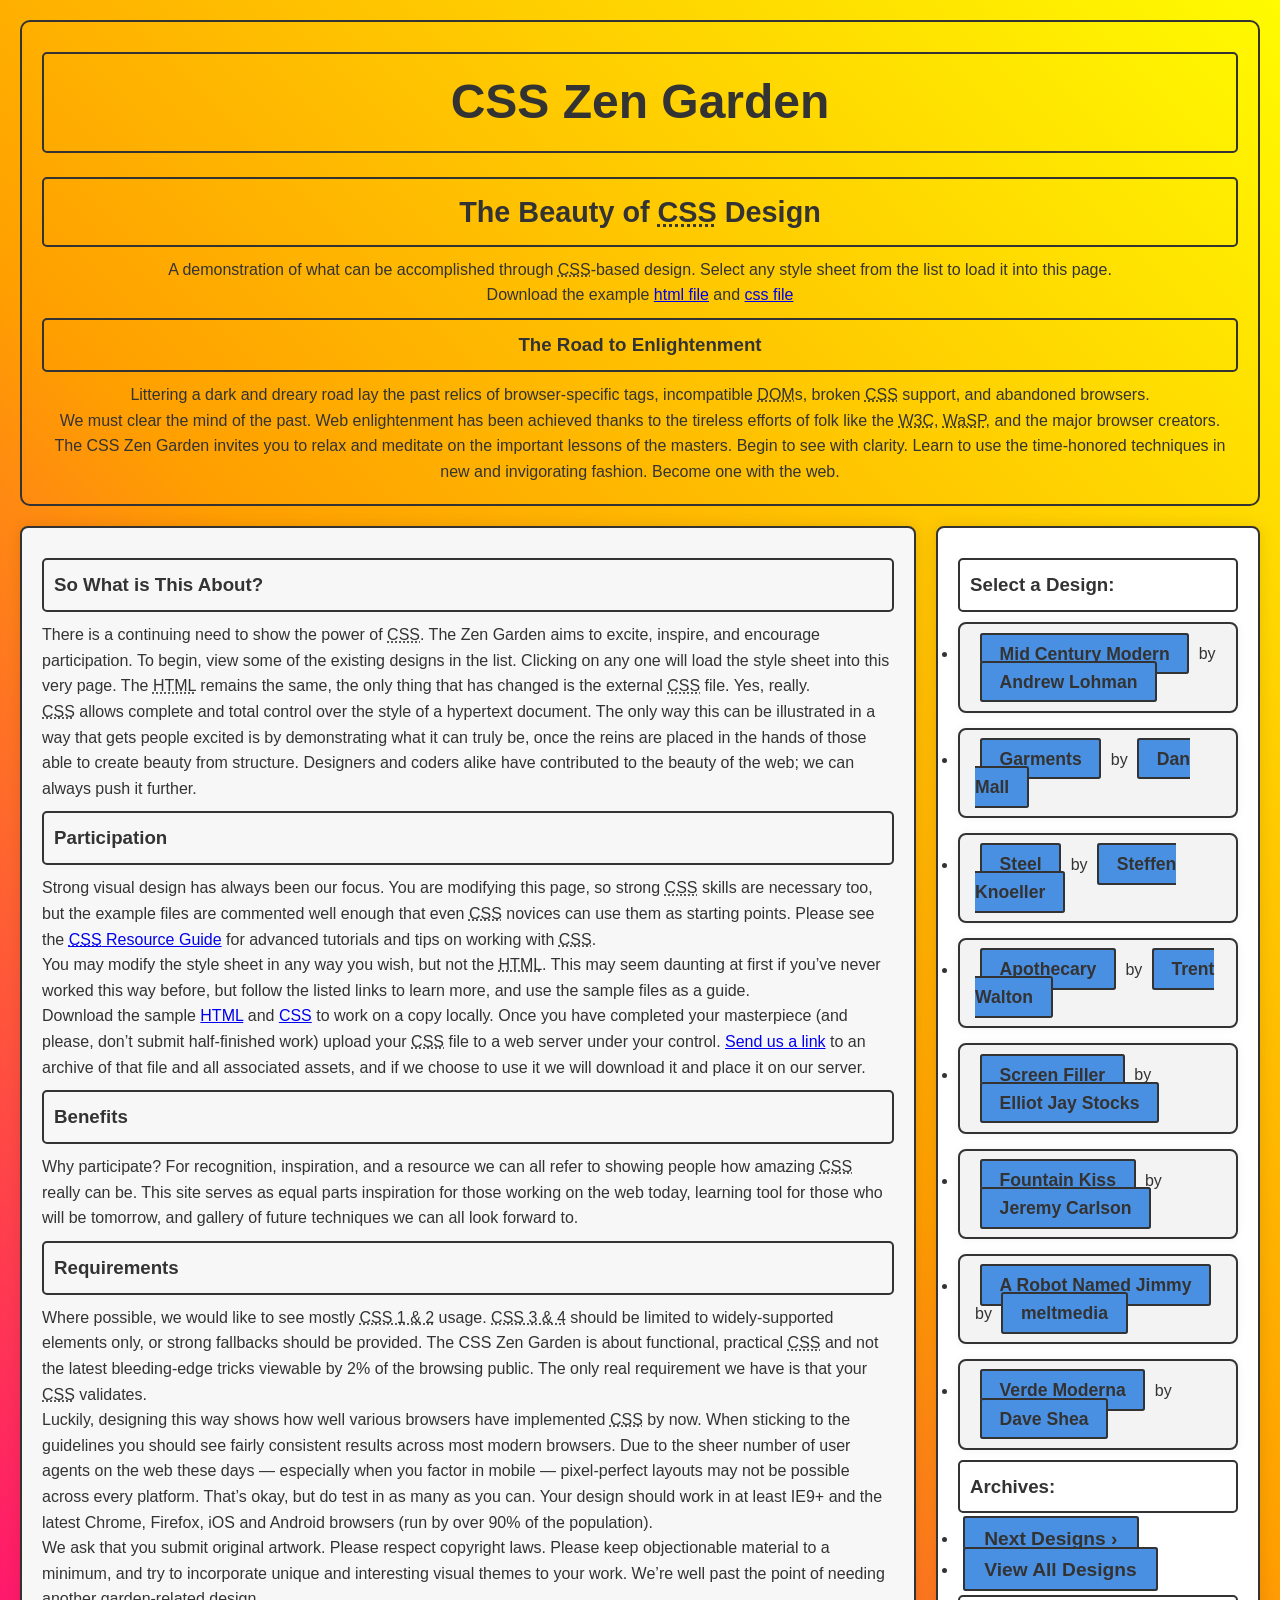
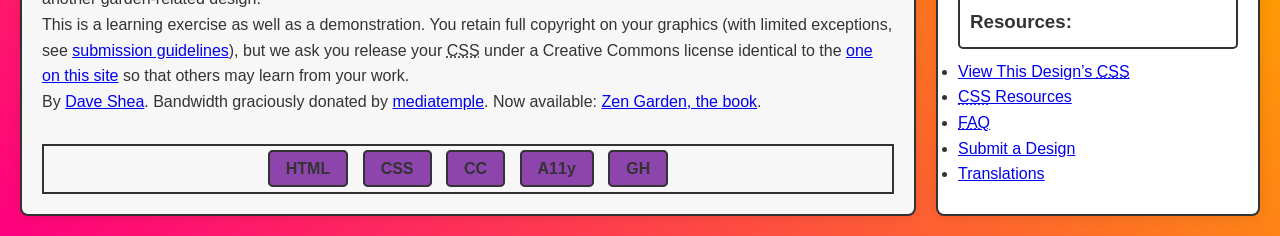
<file: index.html>
<!DOCTYPE html>
<html lang="en">
<head>
	<meta charset="utf-8">
	<title>CSS Zen Garden: The Beauty of CSS Design</title>
	<link rel="stylesheet" media="screen" href="style.css">
	<meta name="viewport" content="width=device-width, initial-scale=1.0">
</head>

<body id="css-zen-garden">
<div class="page-wrapper">

	<section class="intro" id="zen-intro">
		<header role="banner">
			<h1>CSS Zen Garden</h1>
			<h2>The Beauty of <abbr title="Cascading Style Sheets">CSS</abbr> Design</h2>
		</header>

		<div class="summary" id="zen-summary" role="article">
			<p>A demonstration of what can be accomplished through <abbr title="Cascading Style Sheets">CSS</abbr>-based design. Select any style sheet from the list to load it into this page.</p>
			<p>Download the example <a href="http://www.csszengarden.com/examples/index" title="This page's source HTML code, not to be modified.">html file</a> and <a href="http://www.csszengarden.com/examples/style.css" title="This page's sample CSS, the file you may modify.">css file</a></p>
		</div>

		<div class="preamble" id="zen-preamble" role="article">
			<h3>The Road to Enlightenment</h3>
			<p>Littering a dark and dreary road lay the past relics of browser-specific tags, incompatible <abbr title="Document Object Model">DOM</abbr>s, broken <abbr title="Cascading Style Sheets">CSS</abbr> support, and abandoned browsers.</p>
			<p>We must clear the mind of the past. Web enlightenment has been achieved thanks to the tireless efforts of folk like the <abbr title="World Wide Web Consortium">W3C</abbr>, <abbr title="Web Standards Project">WaSP</abbr>, and the major browser creators.</p>
			<p>The CSS Zen Garden invites you to relax and meditate on the important lessons of the masters. Begin to see with clarity. Learn to use the time-honored techniques in new and invigorating fashion. Become one with the web.</p>
		</div>
	</section>

	<div class="main supporting" id="zen-supporting" role="main">
		<div class="explanation" id="zen-explanation" role="article">
			<h3>So What is This About?</h3>
			<p>There is a continuing need to show the power of <abbr title="Cascading Style Sheets">CSS</abbr>. The Zen Garden aims to excite, inspire, and encourage participation. To begin, view some of the existing designs in the list. Clicking on any one will load the style sheet into this very page. The <abbr title="HyperText Markup Language">HTML</abbr> remains the same, the only thing that has changed is the external <abbr title="Cascading Style Sheets">CSS</abbr> file. Yes, really.</p>
			<p><abbr title="Cascading Style Sheets">CSS</abbr> allows complete and total control over the style of a hypertext document. The only way this can be illustrated in a way that gets people excited is by demonstrating what it can truly be, once the reins are placed in the hands of those able to create beauty from structure. Designers and coders alike have contributed to the beauty of the web; we can always push it further.</p>
		</div>

		<div class="participation" id="zen-participation" role="article">
			<h3>Participation</h3>
			<p>Strong visual design has always been our focus. You are modifying this page, so strong <abbr title="Cascading Style Sheets">CSS</abbr> skills are necessary too, but the example files are commented well enough that even <abbr title="Cascading Style Sheets">CSS</abbr> novices can use them as starting points. Please see the <a href="http://www.mezzoblue.com/zengarden/resources/" title="A listing of CSS-related resources"><abbr title="Cascading Style Sheets">CSS</abbr> Resource Guide</a> for advanced tutorials and tips on working with <abbr title="Cascading Style Sheets">CSS</abbr>.</p>
			<p>You may modify the style sheet in any way you wish, but not the <abbr title="HyperText Markup Language">HTML</abbr>. This may seem daunting at first if you&#8217;ve never worked this way before, but follow the listed links to learn more, and use the sample files as a guide.</p>
			<p>Download the sample <a href="http://www.csszengarden.com/examples/index" title="This page's source HTML code, not to be modified.">HTML</a> and <a href="http://www.csszengarden.com/examples/style.css" title="This page's sample CSS, the file you may modify.">CSS</a> to work on a copy locally. Once you have completed your masterpiece (and please, don&#8217;t submit half-finished work) upload your <abbr title="Cascading Style Sheets">CSS</abbr> file to a web server under your control. <a href="http://www.mezzoblue.com/zengarden/submit/" title="Use the contact form to send us your CSS file">Send us a link</a> to an archive of that file and all associated assets, and if we choose to use it we will download it and place it on our server.</p>
		</div>

		<div class="benefits" id="zen-benefits" role="article">
			<h3>Benefits</h3>
			<p>Why participate? For recognition, inspiration, and a resource we can all refer to showing people how amazing <abbr title="Cascading Style Sheets">CSS</abbr> really can be. This site serves as equal parts inspiration for those working on the web today, learning tool for those who will be tomorrow, and gallery of future techniques we can all look forward to.</p>
		</div>

		<div class="requirements" id="zen-requirements" role="article">
			<h3>Requirements</h3>
			<p>Where possible, we would like to see mostly <abbr title="Cascading Style Sheets, levels 1 and 2">CSS 1 &amp; 2</abbr> usage. <abbr title="Cascading Style Sheets, levels 3 and 4">CSS 3 &amp; 4</abbr> should be limited to widely-supported elements only, or strong fallbacks should be provided. The CSS Zen Garden is about functional, practical <abbr title="Cascading Style Sheets">CSS</abbr> and not the latest bleeding-edge tricks viewable by 2% of the browsing public. The only real requirement we have is that your <abbr title="Cascading Style Sheets">CSS</abbr> validates.</p>
			<p>Luckily, designing this way shows how well various browsers have implemented <abbr title="Cascading Style Sheets">CSS</abbr> by now. When sticking to the guidelines you should see fairly consistent results across most modern browsers. Due to the sheer number of user agents on the web these days &#8212; especially when you factor in mobile &#8212; pixel-perfect layouts may not be possible across every platform. That&#8217;s okay, but do test in as many as you can. Your design should work in at least IE9+ and the latest Chrome, Firefox, iOS and Android browsers (run by over 90% of the population).</p>
			<p>We ask that you submit original artwork. Please respect copyright laws. Please keep objectionable material to a minimum, and try to incorporate unique and interesting visual themes to your work. We&#8217;re well past the point of needing another garden-related design.</p>
			<p>This is a learning exercise as well as a demonstration. You retain full copyright on your graphics (with limited exceptions, see <a href="http://www.mezzoblue.com/zengarden/submit/guidelines/">submission guidelines</a>), but we ask you release your <abbr title="Cascading Style Sheets">CSS</abbr> under a Creative Commons license identical to the <a href="http://creativecommons.org/licenses/by-nc-sa/3.0/" title="View the Zen Garden's license information.">one on this site</a> so that others may learn from your work.</p>
			<p role="contentinfo">By <a href="http://www.mezzoblue.com/">Dave Shea</a>. Bandwidth graciously donated by <a href="http://www.mediatemple.net/">mediatemple</a>. Now available: <a href="http://www.amazon.com/exec/obidos/ASIN/0321303474/mezzoblue-20/">Zen Garden, the book</a>.</p>
		</div>

		<footer>
			<a href="http://validator.w3.org/check/referer" title="Check the validity of this site&#8217;s HTML" class="zen-validate-html">HTML</a>
			<a href="http://jigsaw.w3.org/css-validator/check/referer" title="Check the validity of this site&#8217;s CSS" class="zen-validate-css">CSS</a>
			<a href="http://creativecommons.org/licenses/by-nc-sa/3.0/" title="View the Creative Commons license of this site: Attribution-NonCommercial-ShareAlike." class="zen-license">CC</a>
			<a href="http://mezzoblue.com/zengarden/faq/#aaa" title="Read about the accessibility of this site" class="zen-accessibility">A11y</a>
			<a href="https://github.com/mezzoblue/csszengarden.com" title="Fork this site on Github" class="zen-github">GH</a>
		</footer>

	</div>


	<aside class="sidebar" role="complementary">
		<div class="wrapper">

			<div class="design-selection" id="design-selection">
				<h3 class="select">Select a Design:</h3>
				<nav role="navigation">
					<ul>
					<li>
						<a href="http://www.csszengarden.com/221/" class="design-name">Mid Century Modern</a> by						<a href="http://andrewlohman.com/" class="designer-name">Andrew Lohman</a>
					</li>					<li>
						<a href="http://www.csszengarden.com/220/" class="design-name">Garments</a> by						<a href="http://danielmall.com/" class="designer-name">Dan Mall</a>
					</li>					<li>
						<a href="http://www.csszengarden.com/219/" class="design-name">Steel</a> by						<a href="http://steffen-knoeller.de" class="designer-name">Steffen Knoeller</a>
					</li>					<li>
						<a href="http://www.csszengarden.com/218/" class="design-name">Apothecary</a> by						<a href="http://trentwalton.com" class="designer-name">Trent Walton</a>
					</li>					<li>
						<a href="http://www.csszengarden.com/217/" class="design-name">Screen Filler</a> by						<a href="http://elliotjaystocks.com/" class="designer-name">Elliot Jay Stocks</a>
					</li>					<li>
						<a href="http://www.csszengarden.com/216/" class="design-name">Fountain Kiss</a> by						<a href="http://jeremycarlson.com" class="designer-name">Jeremy Carlson</a>
					</li>					<li>
						<a href="http://www.csszengarden.com/215/" class="design-name">A Robot Named Jimmy</a> by						<a href="http://meltmedia.com/" class="designer-name">meltmedia</a>
					</li>					<li>
						<a href="http://www.csszengarden.com/214/" class="design-name">Verde Moderna</a> by						<a href="http://www.mezzoblue.com/" class="designer-name">Dave Shea</a>
					</li>					</ul>
				</nav>
			</div>

			<div class="design-archives" id="design-archives">
				<h3 class="archives">Archives:</h3>
				<nav role="navigation">
					<ul>
						<li class="next">
							<a href="http://www.csszengarden.com/214/page1">
								Next Designs <span class="indicator">&rsaquo;</span>
							</a>
						</li>
						<li class="viewall">
							<a href="http://www.mezzoblue.com/zengarden/alldesigns/" title="View every submission to the Zen Garden.">
								View All Designs							</a>
						</li>
					</ul>
				</nav>
			</div>

			<div class="zen-resources" id="zen-resources">
				<h3 class="resources">Resources:</h3>
				<ul>
					<li class="view-css">
						<a href="style.css" title="View the source CSS file of the currently-viewed design.">
							View This Design&#8217;s <abbr title="Cascading Style Sheets">CSS</abbr>						</a>
					</li>
					<li class="css-resources">
						<a href="http://www.mezzoblue.com/zengarden/resources/" title="Links to great sites with information on using CSS.">
							<abbr title="Cascading Style Sheets">CSS</abbr> Resources						</a>
					</li>
					<li class="zen-faq">
						<a href="http://www.mezzoblue.com/zengarden/faq/" title="A list of Frequently Asked Questions about the Zen Garden.">
							<abbr title="Frequently Asked Questions">FAQ</abbr>						</a>
					</li>
					<li class="zen-submit">
						<a href="http://www.mezzoblue.com/zengarden/submit/" title="Send in your own CSS file.">
							Submit a Design						</a>
					</li>
					<li class="zen-translations">
						<a href="http://www.mezzoblue.com/zengarden/translations/" title="View translated versions of this page.">
							Translations						</a>
					</li>
				</ul>
			</div>
		</div>
	</aside>
</div>
</body>
</html>
</file>
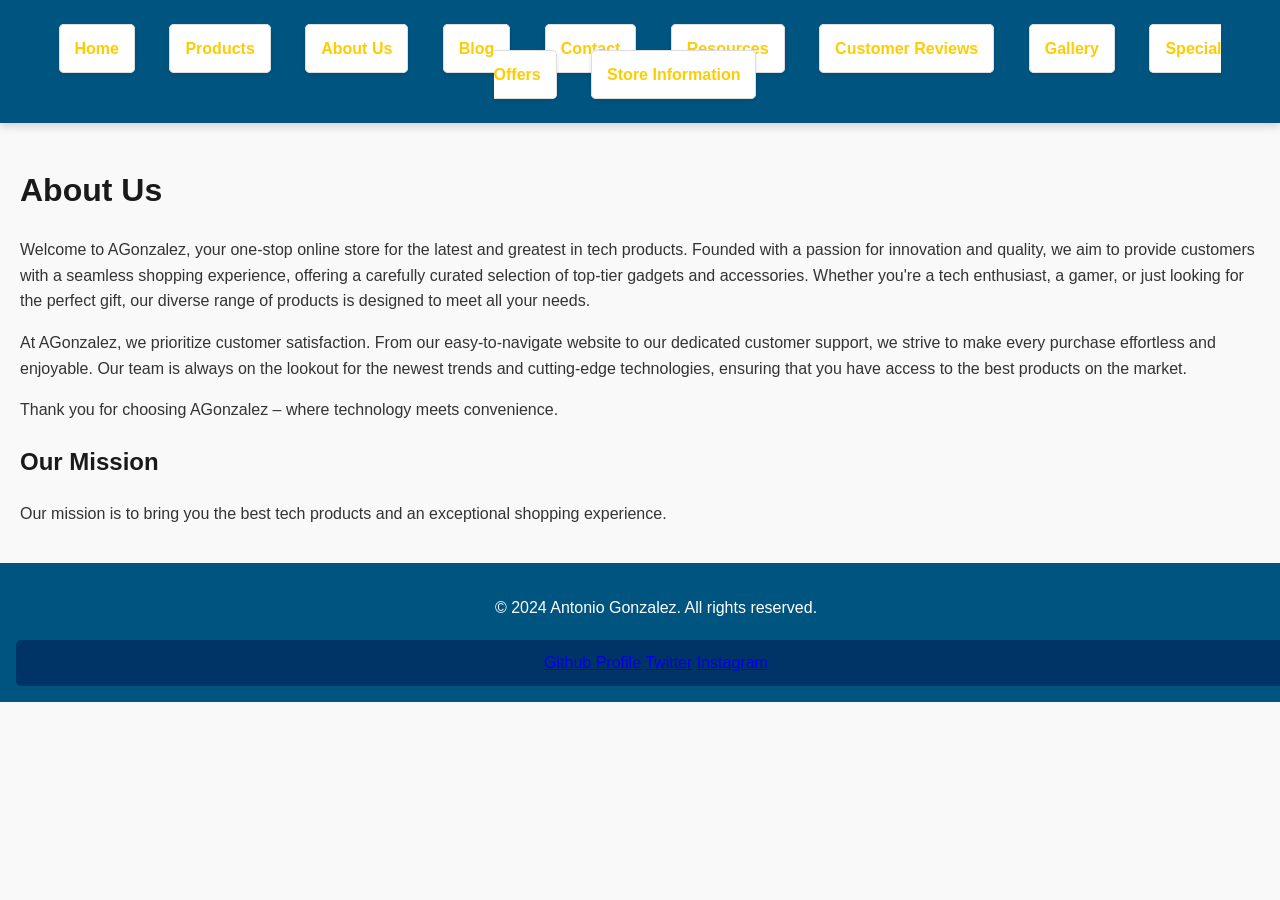
<file: about.html>
<!DOCTYPE html>
<html lang="en">
<head>
    <meta charset="UTF-8">
    <meta name="viewport" content="width=device-width, initial-scale=1.0">
    <link rel="shortcut icon" href="images/favicon.ico">
    <link rel="stylesheet" href="styles/main.css">
    <title>About Us - AGonzalez</title>
</head>
<body>
    <header id="main-header">
        <nav>
            <ul>
                <li><a href="index.html">Home</a></li>
                <li><a href="products.html">Products</a></li>
                <li><a href="about.html">About Us</a></li>
                <li><a href="blog.html">Blog</a></li>
                <li><a href="contact.html">Contact</a></li>
                <li><a href="resources.html">Resources</a></li>
                <li><a href="customer-reviews.html">Customer Reviews</a></li>
                <li><a href="gallery.html">Gallery</a></li>
                <li><a href="special-offers.html">Special Offers</a></li>
                <li><a href="info.html">Store Information</a></li>
            </ul>
        </nav>
    </header>

    <main>
        <h1>About Us</h1>
        <p>
            Welcome to AGonzalez, your one-stop online store for the latest and greatest in tech products. 
            Founded with a passion for innovation and quality, we aim to provide customers with a seamless shopping experience, 
            offering a carefully curated selection of top-tier gadgets and accessories. Whether you're a tech enthusiast, a gamer, 
            or just looking for the perfect gift, our diverse range of products is designed to meet all your needs.
        </p>
        <p>
            At AGonzalez, we prioritize customer satisfaction. From our easy-to-navigate website to our dedicated customer support, 
            we strive to make every purchase effortless and enjoyable. Our team is always on the lookout for the newest trends and 
            cutting-edge technologies, ensuring that you have access to the best products on the market.
        </p>
        <p>
            Thank you for choosing AGonzalez – where technology meets convenience.
        </p>
        <h2>Our Mission</h2>
        <p>Our mission is to bring you the best tech products and an exceptional shopping experience.</p>
    </main>

    <footer>
        <p>&copy; 2024 Antonio Gonzalez. All rights reserved.</p>
        <div id="footer-links">
            <a href="https://github.com/gonzalez-7" target="_blank">Github Profile</a>
            <a href="https://twitter.com" target="_blank">Twitter</a>
            <a href="https://instagram.com" target="_blank">Instagram</a>
        </div>    
    </footer>
</body>
</html>
</file>
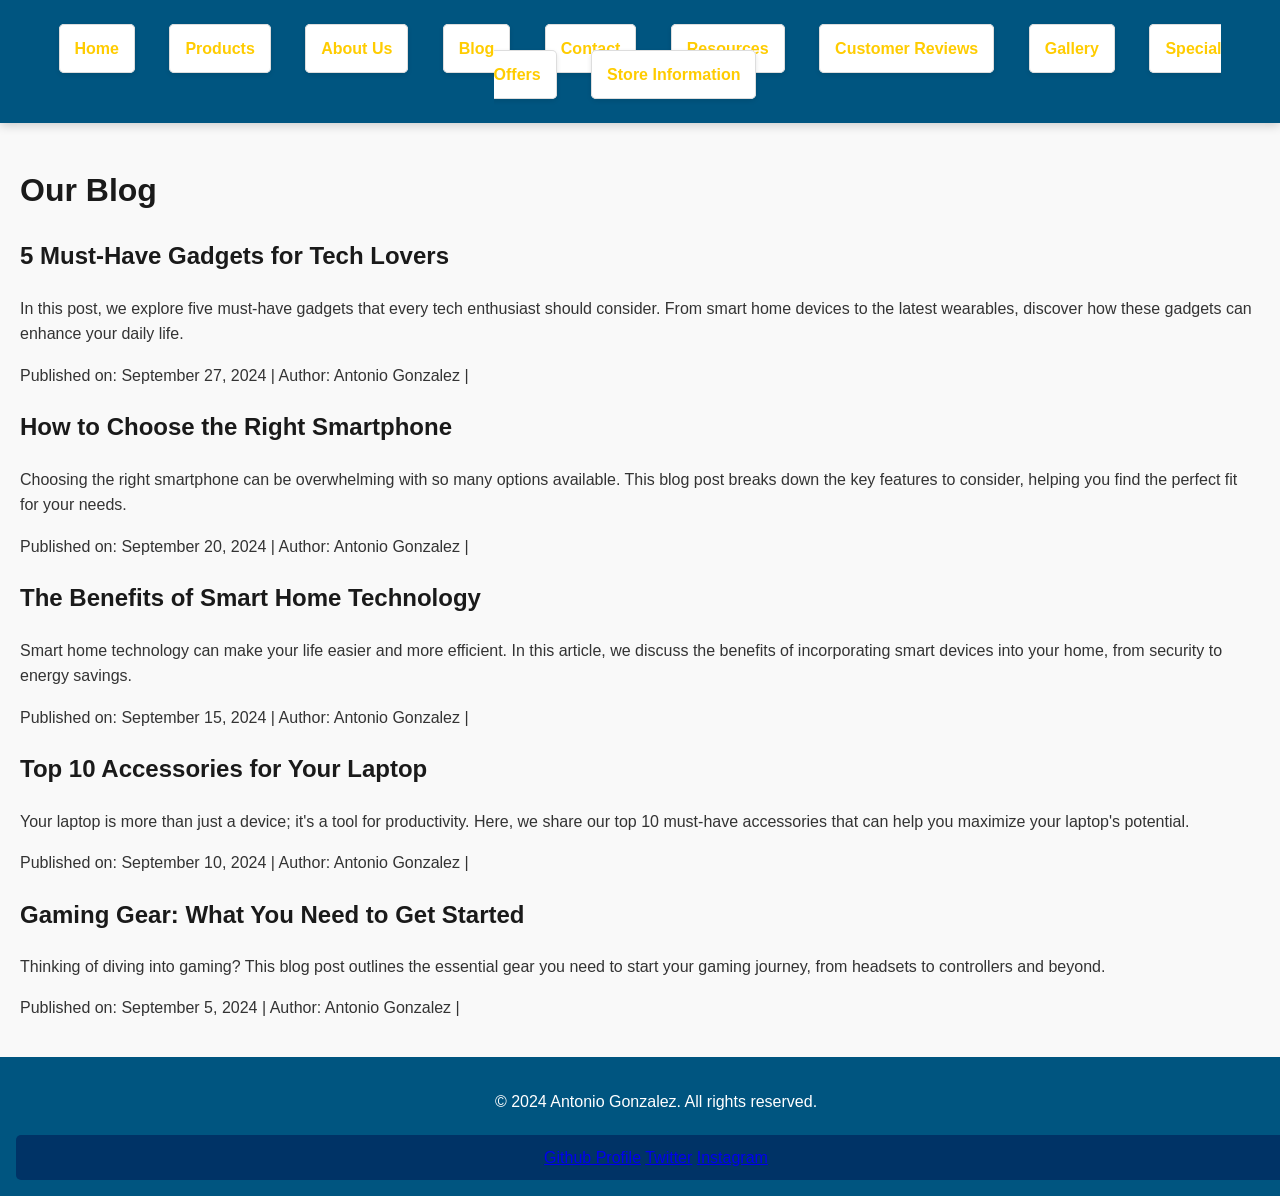
<file: blog.html>
<!DOCTYPE html>
<html lang="en">
<head>
    <meta charset="UTF-8">
    <meta name="viewport" content="width=device-width, initial-scale=1.0">
    <link rel="shortcut icon" href="images/favicon.ico">
    <link rel="stylesheet" href="styles/main.css">
    <title>Blog - AGonzalez</title>
</head>
<body>
    <header id="main-header">
        <nav>
            <ul>
                <li><a href="index.html">Home</a></li>
                <li><a href="products.html">Products</a></li>
                <li><a href="about.html">About Us</a></li>
                <li><a href="blog.html">Blog</a></li>
                <li><a href="contact.html">Contact</a></li>
                <li><a href="resources.html">Resources</a></li>
                <li><a href="customer-reviews.html">Customer Reviews</a></li>
                <li><a href="gallery.html">Gallery</a></li>
                <li><a href="special-offers.html">Special Offers</a></li>
                <li><a href="info.html">Store Information</a></li>
            </ul>
        </nav>
    </header>

    <main>
        <h1>Our Blog</h1>
        
        <article>
            <h2>5 Must-Have Gadgets for Tech Lovers</h2>
            <p>In this post, we explore five must-have gadgets that every tech enthusiast should consider. From smart home devices to the latest wearables, discover how these gadgets can enhance your daily life.</p>
            <p>Published on: September 27, 2024 | Author: Antonio Gonzalez | </p>
        </article>
        
        <article>
            <h2>How to Choose the Right Smartphone</h2>
            <p>Choosing the right smartphone can be overwhelming with so many options available. This blog post breaks down the key features to consider, helping you find the perfect fit for your needs.</p>
            <p>Published on: September 20, 2024 | Author: Antonio Gonzalez | </p>
        </article>

        <article>
            <h2>The Benefits of Smart Home Technology</h2>
            <p>Smart home technology can make your life easier and more efficient. In this article, we discuss the benefits of incorporating smart devices into your home, from security to energy savings.</p>
            <p>Published on: September 15, 2024 | Author: Antonio Gonzalez | </p>
        </article>
        
        <article>
            <h2>Top 10 Accessories for Your Laptop</h2>
            <p>Your laptop is more than just a device; it's a tool for productivity. Here, we share our top 10 must-have accessories that can help you maximize your laptop's potential.</p>
            <p>Published on: September 10, 2024 | Author: Antonio Gonzalez | </p>
        </article>
        
        <article>
            <h2>Gaming Gear: What You Need to Get Started</h2>
            <p>Thinking of diving into gaming? This blog post outlines the essential gear you need to start your gaming journey, from headsets to controllers and beyond.</p>
            <p>Published on: September 5, 2024 | Author: Antonio Gonzalez | </p>
        </article>
        
    </main>

    <footer>
        <p>&copy; 2024 Antonio Gonzalez. All rights reserved.</p>
        <div id="footer-links">
            <a href="https://github.com/gonzalez-7" target="_blank">Github Profile</a>
            <a href="https://twitter.com" target="_blank">Twitter</a>
            <a href="https://instagram.com" target="_blank">Instagram</a>
        </div>
    </footer>
</body>
</html>
</file>
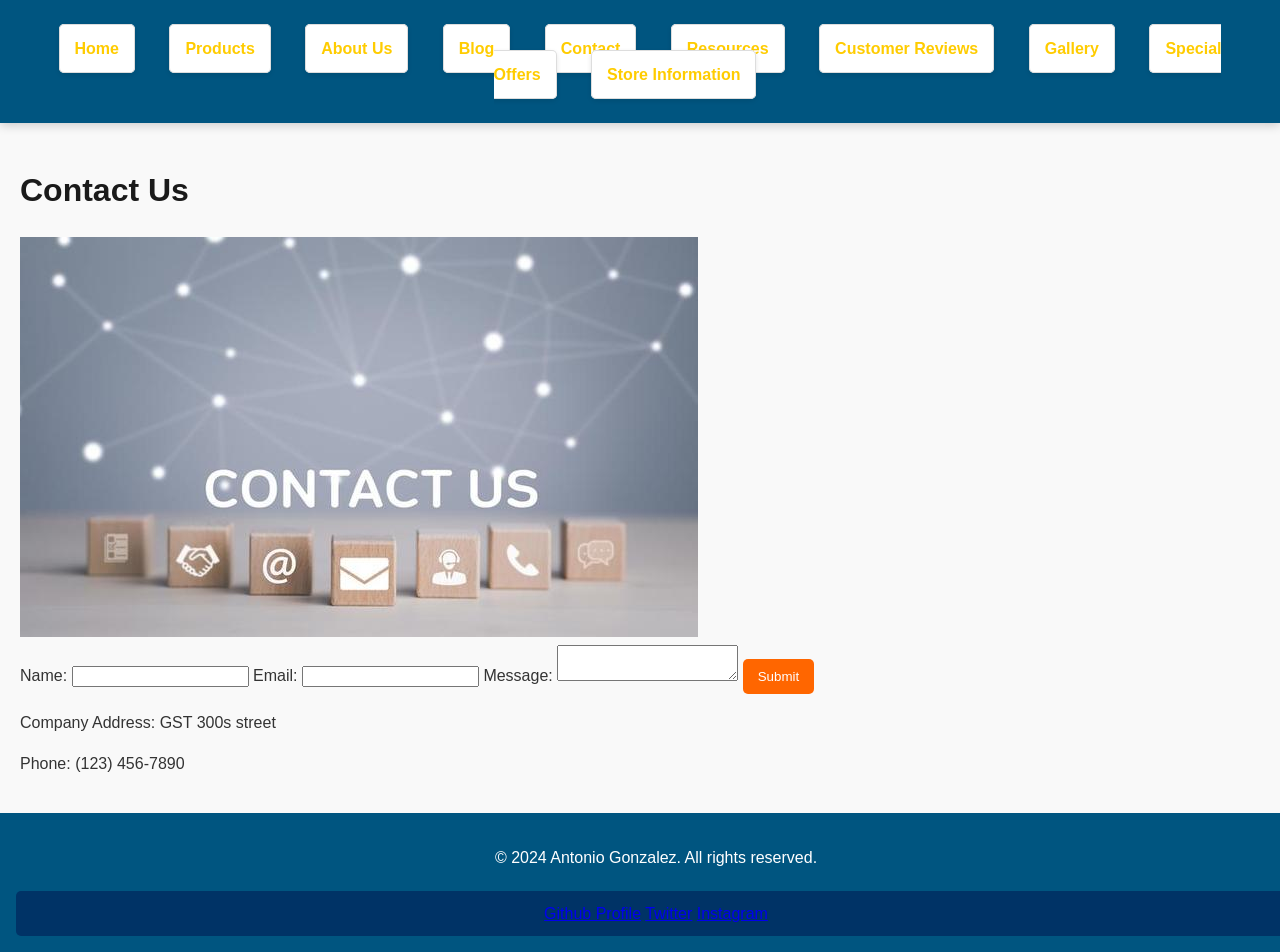
<file: contact.html>
<!DOCTYPE html>
<html lang="en">
<head>
    <meta charset="UTF-8">
    <meta name="viewport" content="width=device-width, initial-scale=1.0">
    <link rel="shortcut icon" href="images/favicon.ico">
    <link rel="stylesheet" href="styles/main.css">
    <title>Contact Us - AGonzalez</title>
</head>
<body>
    <header id="main-header">
        <nav>
            <ul>
                <li><a href="index.html">Home</a></li>
                <li><a href="products.html">Products</a></li>
                <li><a href="about.html">About Us</a></li>
                <li><a href="blog.html">Blog</a></li>
                <li><a href="contact.html">Contact</a></li>
                <li><a href="resources.html">Resources</a></li>
                <li><a href="customer-reviews.html">Customer Reviews</a></li>
                <li><a href="gallery.html">Gallery</a></li>
                <li><a href="special-offers.html">Special Offers</a></li>
                <li><a href="info.html">Store Information</a></li>
            </ul>
        </nav>
    </header>

    <main>
        <h1>Contact Us</h1>
        <img src="images/contact_us.jpg" alt="Contact US">
        <form>
            <label for="name">Name:</label>
            <input type="text" id="name" name="name" required>
            <label for="email">Email:</label>
            <input type="email" id="email" name="email" required>
            <label for="message">Message:</label>
            <textarea id="message" name="message" required></textarea>
            <button type="submit">Submit</button>
        </form>
        <p>Company Address: GST 300s street</p>
        <p>Phone: (123) 456-7890</p>
    </main>

    <footer>
        <p>&copy; 2024 Antonio Gonzalez. All rights reserved.</p>
        <div id="footer-links">
            <a href="https://github.com/gonzalez-7" target="_blank">Github Profile</a>
            <a href="https://twitter.com" target="_blank">Twitter</a>
            <a href="https://instagram.com" target="_blank">Instagram</a>
        </div>
    </footer>
</body>
</html>
</file>
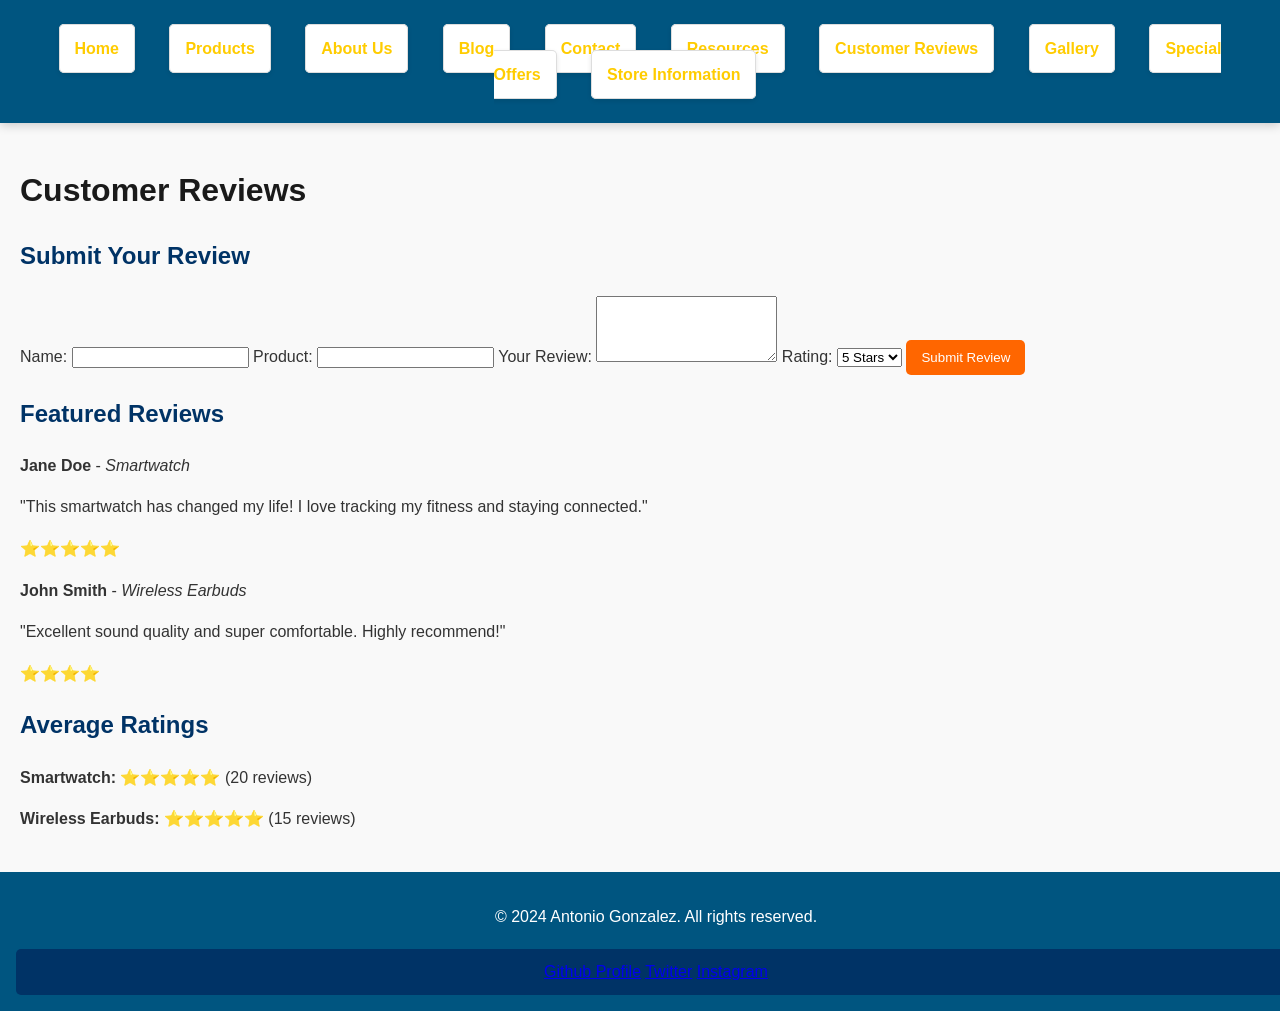
<file: customer-reviews.html>
<!DOCTYPE html>
<html lang="en">
<head>
    <meta charset="UTF-8">
    <meta name="viewport" content="width=device-width, initial-scale=1.0">
    <link rel="shortcut icon" href="images/favicon.ico">
    <link rel="stylesheet" href="styles/main.css">
    <title>Customer Reviews - AGonzalez</title>
</head>
<body>
    <header id="main-header">
        <nav>
            <ul>
                <li><a href="index.html">Home</a></li>
                <li><a href="products.html">Products</a></li>
                <li><a href="about.html">About Us</a></li>
                <li><a href="blog.html">Blog</a></li>
                <li><a href="contact.html">Contact</a></li>
                <li><a href="resources.html">Resources</a></li>
                <li><a href="customer-reviews.html">Customer Reviews</a></li>
                <li><a href="gallery.html">Gallery</a></li>
                <li><a href="special-offers.html">Special Offers</a></li>
                <li><a href="info.html">Store Information</a></li>
            </ul>
        </nav>
    </header>

    <main>
        <h1>Customer Reviews</h1>

        <section>
            <h2>Submit Your Review</h2>
            <form action="submit-review.html" method="post">
                <label for="name">Name:</label>
                <input type="text" id="name" name="name" required>
                
                <label for="product">Product:</label>
                <input type="text" id="product" name="product" required>
                
                <label for="review">Your Review:</label>
                <textarea id="review" name="review" rows="4" required></textarea>
                
                <label for="rating">Rating:</label>
                <select id="rating" name="rating" required>
                    <option value="5">5 Stars</option>
                    <option value="4">4 Stars</option>
                    <option value="3">3 Stars</option>
                    <option value="2">2 Stars</option>
                    <option value="1">1 Star</option>
                </select>
                
                <button type="submit">Submit Review</button>
            </form>
        </section>

        <section>
            <h2>Featured Reviews</h2>
            <div class="review">
                <p><strong>Jane Doe</strong> - <em>Smartwatch</em></p>
                <p>"This smartwatch has changed my life! I love tracking my fitness and staying connected."</p>
                <p>⭐️⭐️⭐️⭐️⭐️</p>
            </div>
            <div class="review">
                <p><strong>John Smith</strong> - <em>Wireless Earbuds</em></p>
                <p>"Excellent sound quality and super comfortable. Highly recommend!"</p>
                <p>⭐️⭐️⭐️⭐️</p>
            </div>
        </section>

        <section>
            <h2>Average Ratings</h2>
            <p><strong>Smartwatch:</strong> ⭐️⭐️⭐️⭐️⭐️ (20 reviews)</p>
            <p><strong>Wireless Earbuds:</strong> ⭐️⭐️⭐️⭐️⭐️ (15 reviews)</p>
        </section>
    </main>

    <footer>
        <p>&copy; 2024 Antonio Gonzalez. All rights reserved.</p>
        <div id="footer-links">
            <a href="https://github.com/gonzalez-7" target="_blank">Github Profile</a>
            <a href="https://twitter.com" target="_blank">Twitter</a>
            <a href="https://instagram.com" target="_blank">Instagram</a>
        </div>
    </footer>
</body>
</html>
</file>
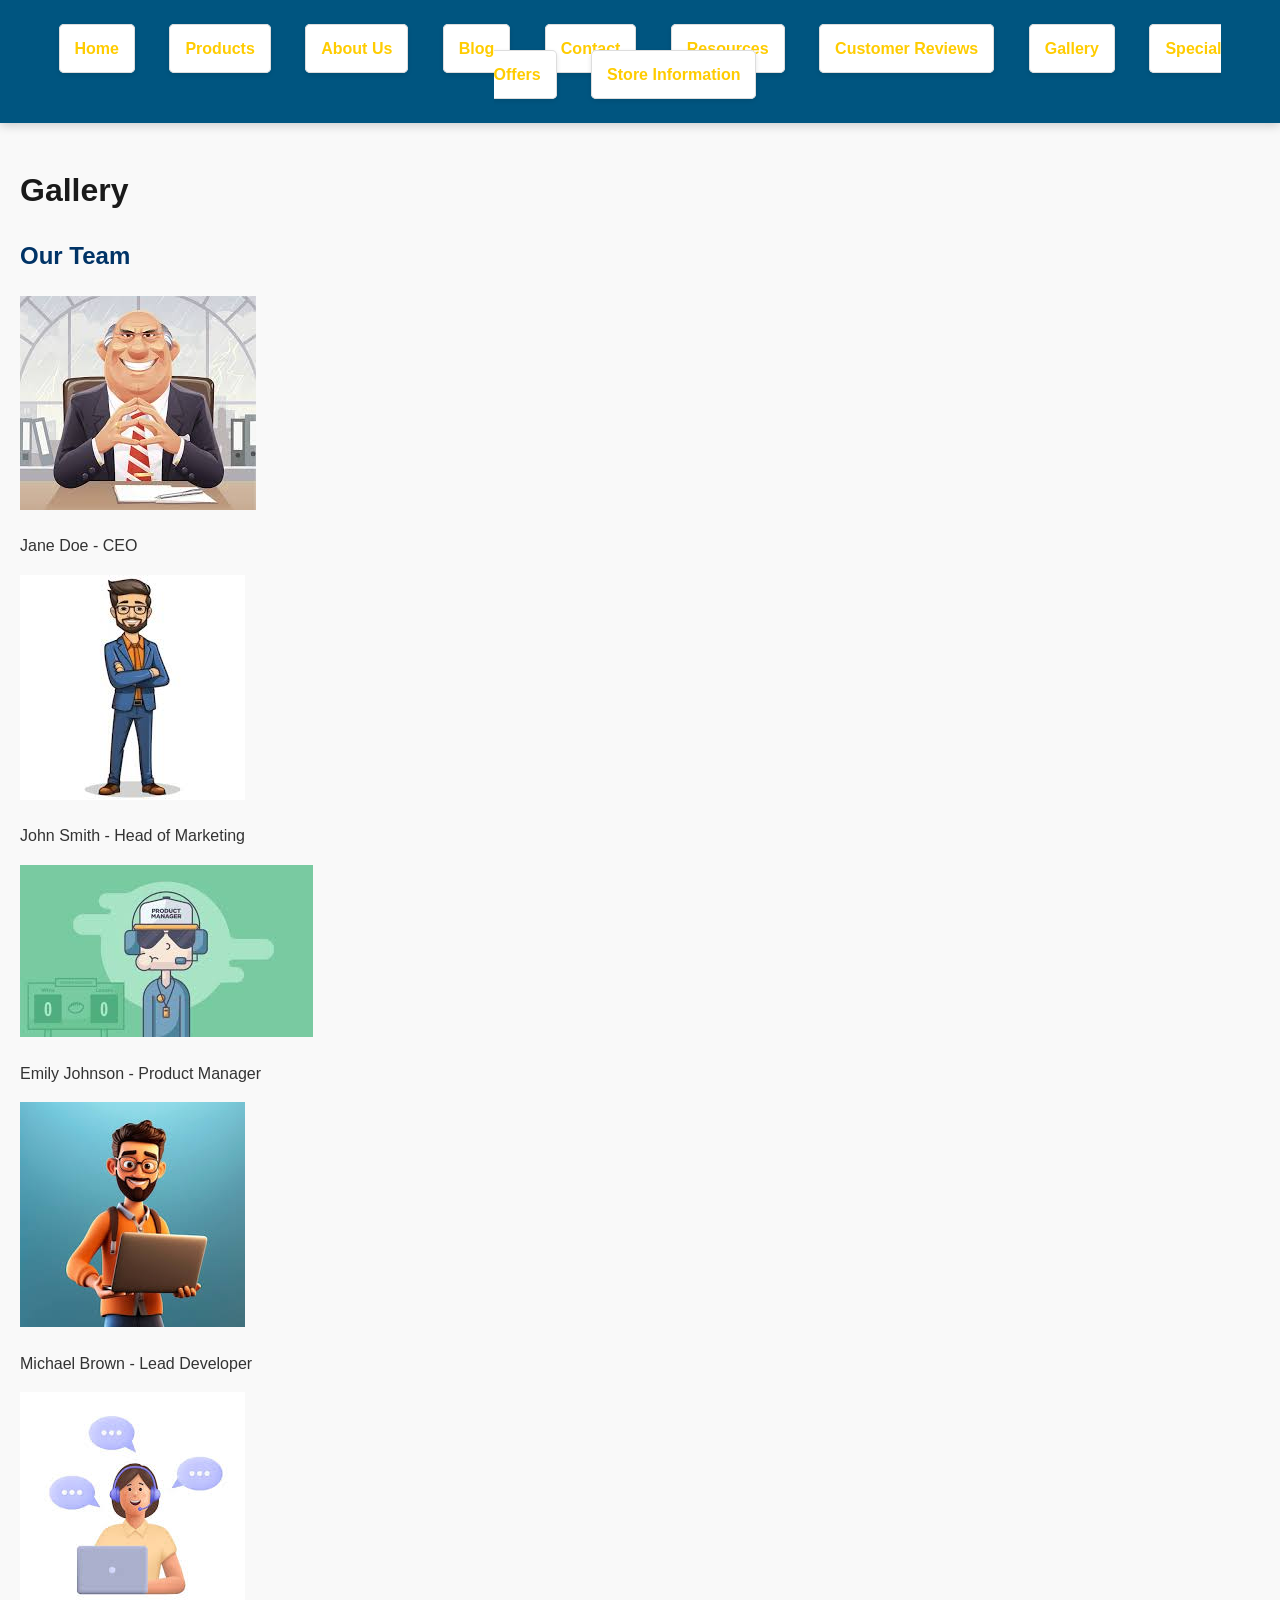
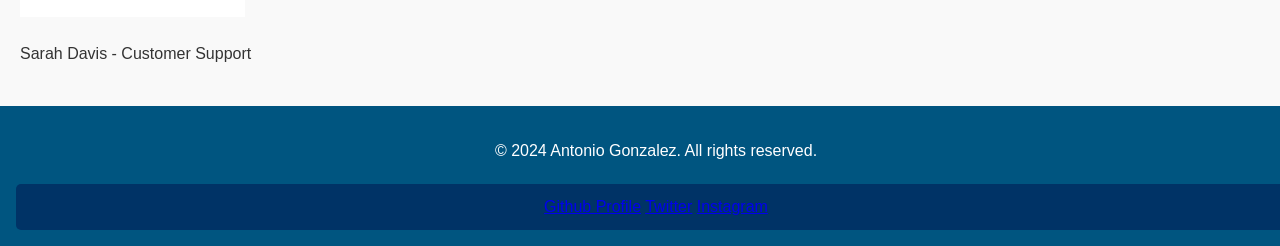
<file: gallery.html>
<!DOCTYPE html>
<html lang="en">
<head>
    <meta charset="UTF-8">
    <meta name="viewport" content="width=device-width, initial-scale=1.0">
    <link rel="shortcut icon" href="images/favicon.ico">
    <link rel="stylesheet" href="styles/main.css">
    <title>Gallery - AGonzalez</title>
</head>
<body>
    <header id="main-header">
        <nav>
            <ul>
                <li><a href="index.html">Home</a></li>
                <li><a href="products.html">Products</a></li>
                <li><a href="about.html">About Us</a></li>
                <li><a href="blog.html">Blog</a></li>
                <li><a href="contact.html">Contact</a></li>
                <li><a href="resources.html">Resources</a></li>
                <li><a href="customer-reviews.html">Customer Reviews</a></li>
                <li><a href="gallery.html">Gallery</a></li>
                <li><a href="special-offers.html">Special Offers</a></li>
                <li><a href="info.html">Store Information</a></li>
            </ul>
        </nav>
    </header>

    <main>
        <h1>Gallery</h1>
        
        <section>
            <h2>Our Team</h2>
            <div class="gallery-grid">
                <div class="team-member">
                    <img src="images/ceo.jpeg" alt="Team Member 1">
                    <p>Jane Doe - CEO</p>
                </div>
                <div class="team-member">
                    <img src="images/head_of_marketing.jpeg" alt="Team Member 2">
                    <p>John Smith - Head of Marketing</p>
                </div>
                <div class="team-member">
                    <img src="images/head_manager.jpeg" alt="Team Member 3">
                    <p>Emily Johnson - Product Manager</p>
                </div>
                <div class="team-member">
                    <img src="images/developer.jpeg" alt="Team Member 4">
                    <p>Michael Brown - Lead Developer</p>
                </div>
                <div class="team-member">
                    <img src="images/customer_support.jpeg" alt="Team Member 5">
                    <p>Sarah Davis - Customer Support</p>
                </div>
            </div>
        </section>
    </main>

    <footer>
        <p>&copy; 2024 Antonio Gonzalez. All rights reserved.</p>
        <div id="footer-links">
            <a href="https://github.com/gonzalez-7" target="_blank">Github Profile</a>
            <a href="https://twitter.com" target="_blank">Twitter</a>
            <a href="https://instagram.com" target="_blank">Instagram</a>
        </div>
    </footer>
</body>
</html>
</file>
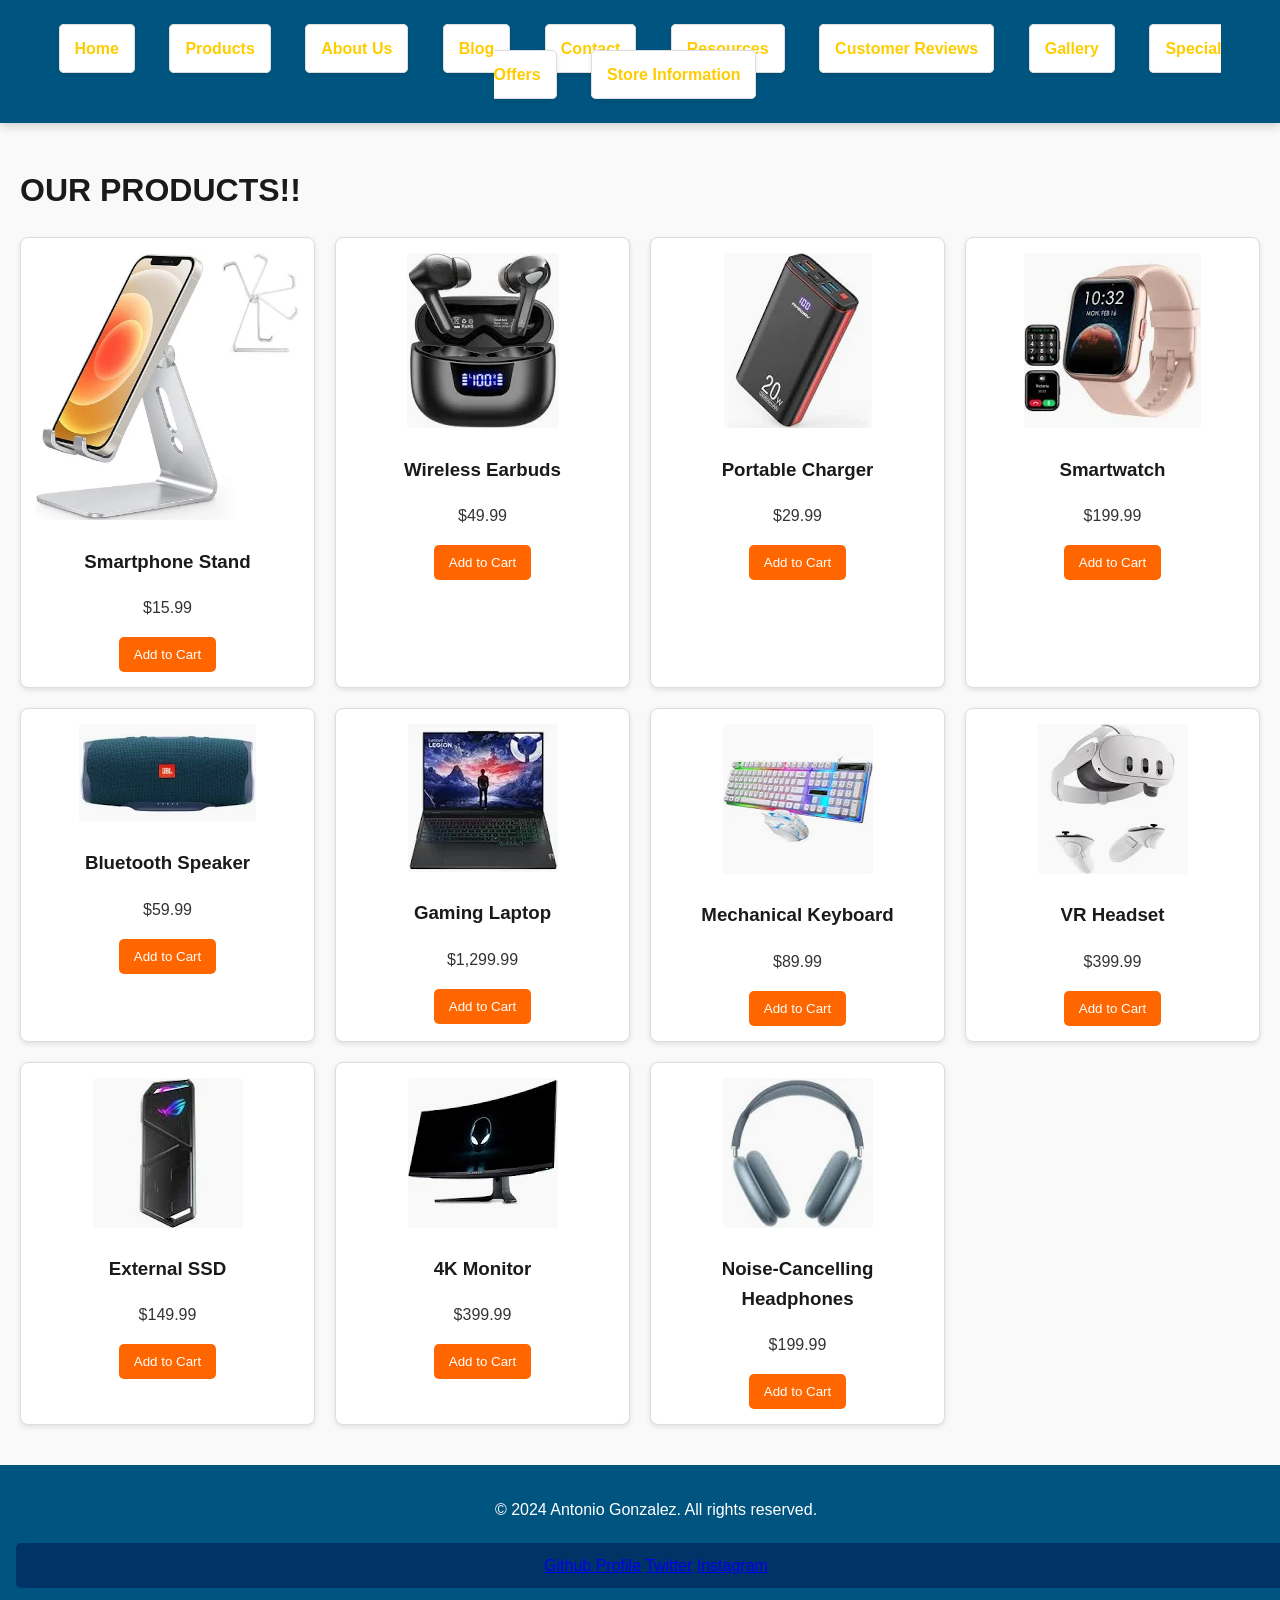
<file: products.html>
<!DOCTYPE html>
<html lang="en">
<head>
    <meta charset="UTF-8">
    <meta name="viewport" content="width=device-width, initial-scale=1.0">
    <link rel="shortcut icon" href="images/favicon.ico">
    <link rel="stylesheet" href="styles/main.css">
    <title>Products - AGonzalez</title>
</head>
<body>
    <header id="main-header">
        <nav>
            <ul>
                <li><a href="index.html">Home</a></li>
                <li><a href="products.html">Products</a></li>
                <li><a href="about.html">About Us</a></li>
                <li><a href="blog.html">Blog</a></li>
                <li><a href="contact.html">Contact</a></li>
                <li><a href="resources.html">Resources</a></li>
                <li><a href="customer-reviews.html">Customer Reviews</a></li>
                <li><a href="gallery.html">Gallery</a></li>
                <li><a href="special-offers.html">Special Offers</a></li>
                <li><a href="info.html">Store Information</a></li>
            </ul>
        </nav>
    </header>

    <main>
        <h1>OUR PRODUCTS!!</h1>
        <section class="product-list">
            <!-- Smartphone Stand -->
            <div class="product">
                <img src="images/Smartphone_Stand.webp" alt="Smartphone Stand">
                <h3>Smartphone Stand</h3>
                <p>$15.99</p>
                <button>Add to Cart</button>
            </div>
    
            <!-- Wireless Earbuds -->
            <div class="product">
                <img src="images/wireless-earbuds.webp" alt="Wireless Earbuds">
                <h3>Wireless Earbuds</h3>
                <p>$49.99</p>
                <button>Add to Cart</button>
            </div>
    
            <!-- Portable Charger -->
            <div class="product">
                <img src="images/portable_charger.webp" alt="Portable Charger">
                <h3>Portable Charger</h3>
                <p>$29.99</p>
                <button>Add to Cart</button>
            </div>
    
            <!-- Smartwatch -->
            <div class="product">
                <img src="images/smartwatch.webp" alt="Smartwatch">
                <h3>Smartwatch</h3>
                <p>$199.99</p>
                <button>Add to Cart</button>
            </div>
    
            <!-- Bluetooth Speaker -->
            <div class="product">
                <img src="images/bluetooth-speaker.webp" alt="Bluetooth Speaker">
                <h3>Bluetooth Speaker</h3>
                <p>$59.99</p>
                <button>Add to Cart</button>
            </div>
    
            <!-- Gaming Laptop -->
            <div class="product">
                <img src="images/gaming-laptop.webp" alt="Gaming Laptop">
                <h3>Gaming Laptop</h3>
                <p>$1,299.99</p>
                <button>Add to Cart</button>
            </div>
    
            <!-- Mechanical Keyboard -->
            <div class="product">
                <img src="images/mechanical_keyboard.webp" alt="Mechanical Keyboard">
                <h3>Mechanical Keyboard</h3>
                <p>$89.99</p>
                <button>Add to Cart</button>
            </div>
    
            <!-- VR Headset -->
            <div class="product">
                <img src="images/vr_headset.webp" alt="VR Headset">
                <h3>VR Headset</h3>
                <p>$399.99</p>
                <button>Add to Cart</button>
            </div>
    
            <!-- External SSD -->
            <div class="product">
                <img src="images/external-ssd.webp" alt="External SSD">
                <h3>External SSD</h3>
                <p>$149.99</p>
                <button>Add to Cart</button>
            </div>
    
            <!-- 4K Monitor -->
            <div class="product">
                <img src="images/4k_monitor.webp" alt="4K Monitor">
                <h3>4K Monitor</h3>
                <p>$399.99</p>
                <button>Add to Cart</button>
            </div>
    
            <!-- Noise-Cancelling Headphones -->
            <div class="product">
                <img src="images/Noise_Cancelling_Headphones.webp" alt="Noise-Cancelling Headphones">
                <h3>Noise-Cancelling Headphones</h3>
                <p>$199.99</p>
                <button>Add to Cart</button>
            </div>
        </section>
    </main>

    <footer>
        <p>&copy; 2024 Antonio Gonzalez. All rights reserved.</p>
        <div id="footer-links">
            <a href="https://github.com/gonzalez-7" target="_blank">Github Profile</a>
            <a href="https://twitter.com" target="_blank">Twitter</a>
            <a href="https://instagram.com" target="_blank">Instagram</a>
        </div>
    </footer>
</body>
</html>
</file>
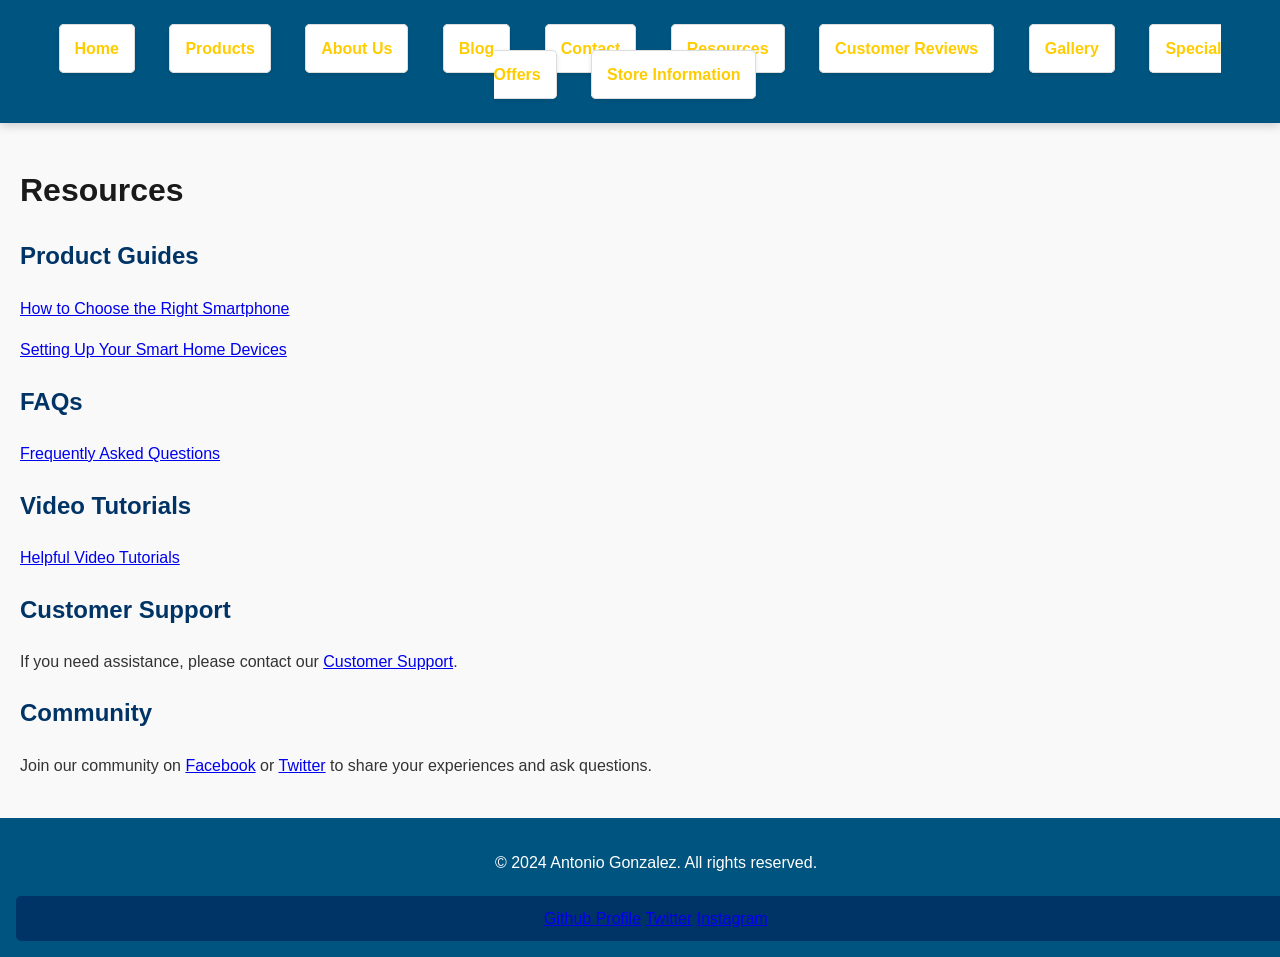
<file: resources.html>
<!DOCTYPE html>
<html lang="en">
<head>
    <meta charset="UTF-8">
    <meta name="viewport" content="width=device-width, initial-scale=1.0">
    <link rel="shortcut icon" href="images/favicon.ico">
    <link rel="stylesheet" href="styles/main.css">
    <title>Resources - AGonzalez</title>
</head>
<body>
    <header id="main-header">
        <nav>
            <ul>
                <li><a href="index.html">Home</a></li>
                <li><a href="products.html">Products</a></li>
                <li><a href="about.html">About Us</a></li>
                <li><a href="blog.html">Blog</a></li>
                <li><a href="contact.html">Contact</a></li>
                <li><a href="resources.html">Resources</a></li>
                <li><a href="customer-reviews.html">Customer Reviews</a></li>
                <li><a href="gallery.html">Gallery</a></li>
                <li><a href="special-offers.html">Special Offers</a></li>
                <li><a href="info.html">Store Information</a></li>
            </ul>
        </nav>
    </header>

    <main>
        <h1>Resources</h1>
        
        <section>
            <h2>Product Guides</h2>
            <p><a href="https://www.techradar.com/news/best-smartphones" target="_blank">How to Choose the Right Smartphone</a></p>
            <p><a href="https://www.cnet.com/home/smart-home/how-to-set-up-smart-home-devices/" target="_blank">Setting Up Your Smart Home Devices</a></p>
        </section>

        <section>
            <h2>FAQs</h2>
            <p><a href="https://www.techsupport.com/faqs" target="_blank">Frequently Asked Questions</a></p>
        </section>

        <section>
            <h2>Video Tutorials</h2>
            <p><a href="https://www.youtube.com/playlist?list=PLxtX21Ek-76XjRPF-sIWWXXsECRd54htS" target="_blank">Helpful Video Tutorials</a></p>
        </section>

        <section>
            <h2>Customer Support</h2>
            <p>If you need assistance, please contact our <a href="contact.html">Customer Support</a>.</p>
        </section>

        <section>
            <h2>Community</h2>
            <p>Join our community on <a href="https://www.facebook.com/yourstore" target="_blank">Facebook</a> or <a href="https://www.twitter.com/yourstore" target="_blank">Twitter</a> to share your experiences and ask questions.</p>
        </section>
    </main>

    <footer>
        <p>&copy; 2024 Antonio Gonzalez. All rights reserved.</p>
        <div id="footer-links">
            <a href="https://github.com/gonzalez-7" target="_blank">Github Profile</a>
            <a href="https://twitter.com" target="_blank">Twitter</a>
            <a href="https://instagram.com" target="_blank">Instagram</a>
        </div>
    </footer>
</body>
</html>
</file>
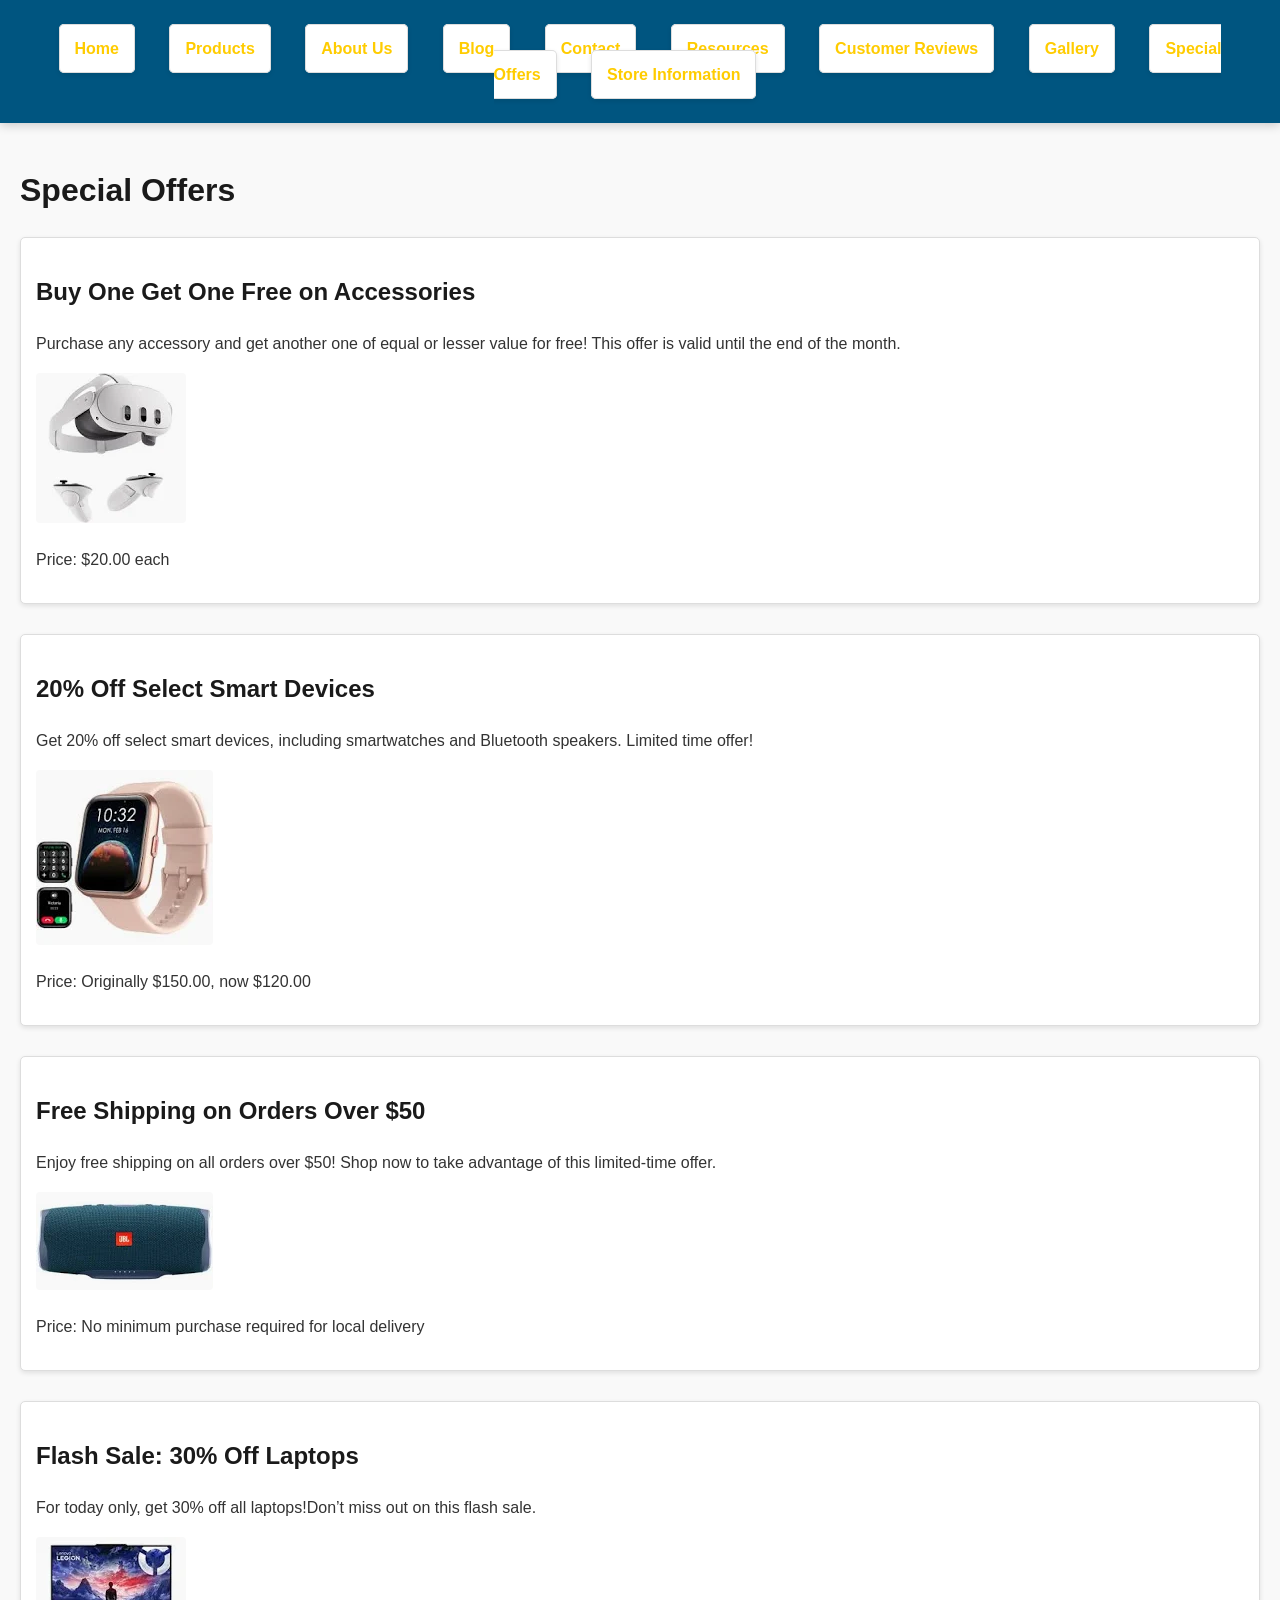
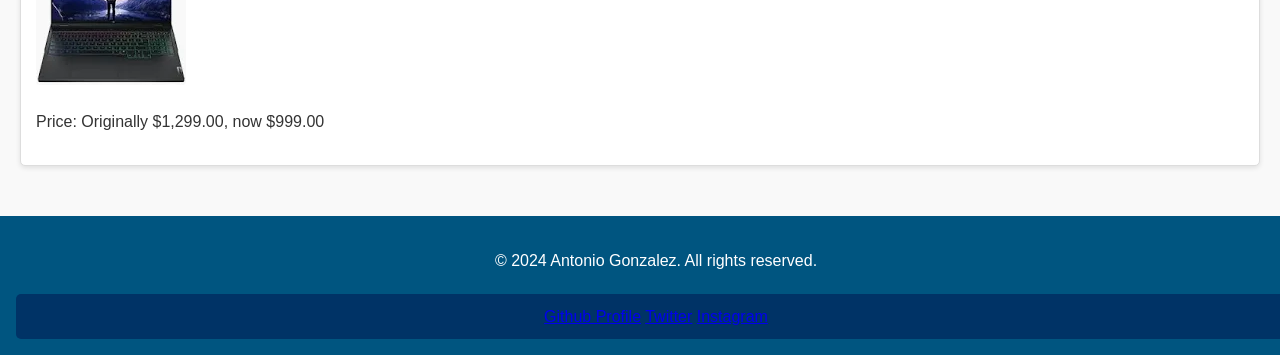
<file: special-offers.html>
<!DOCTYPE html>
<html lang="en">
<head>
    <meta charset="UTF-8">
    <meta name="viewport" content="width=device-width, initial-scale=1.0">
    <link rel="shortcut icon" href="images/favicon.ico">
    <link rel="stylesheet" href="styles/main.css">
    <title>Special Offers - AGonzalez</title>
</head>
<body>
    <header id="main-header">
        <nav>
            <ul>
                <li><a href="index.html">Home</a></li>
                <li><a href="products.html">Products</a></li>
                <li><a href="about.html">About Us</a></li>
                <li><a href="blog.html">Blog</a></li>
                <li><a href="contact.html">Contact</a></li>
                <li><a href="resources.html">Resources</a></li>
                <li><a href="customer-reviews.html">Customer Reviews</a></li>
                <li><a href="gallery.html">Gallery</a></li>
                <li><a href="special-offers.html">Special Offers</a></li>
                <li><a href="info.html">Store Information</a></li>
            </ul>
        </nav>
    </header>

    <main>
        <h1>Special Offers</h1>
        <ul>
            <li>
                <h2>Buy One Get One Free on Accessories</h2>
                <p>Purchase any accessory and get another one of equal or lesser value for free! This offer is valid until the end of the month.</p>
                <img src="images/vr_headset.webp" alt="Buy One Get One Free on Accessories">
                <p>Price: $20.00 each</p>
            </li>
            <li>
                <h2>20% Off Select Smart Devices</h2>
                <p>Get 20% off select smart devices, including smartwatches and Bluetooth speakers. Limited time offer!</p>
                <img src="images/smartwatch.webp" alt="20% Off Select Smart Devices">
                <p>Price: Originally $150.00, now $120.00</p>
            </li>
            <li>
                <h2>Free Shipping on Orders Over $50</h2>
                <p>Enjoy free shipping on all orders over $50! Shop now to take advantage of this limited-time offer.</p>
                <img src="images/bluetooth-speaker.webp" alt="Free Shipping on Orders Over $50">
                <p>Price: No minimum purchase required for local delivery</p>
            </li>
            <li>
                <h2>Flash Sale: 30% Off Laptops</h2>
                <p>For today only, get 30% off all laptops!Don’t miss out on this flash sale.</p>
                <img src="images/gaming-laptop.webp" alt="Flash Sale: 30% Off Laptops">
                <p>Price: Originally $1,299.00, now $999.00</p>
            </li>
        </ul>
    </main>

    <footer>
        <p>&copy; 2024 Antonio Gonzalez. All rights reserved.</p>
        <div id="footer-links">
            <a href="https://github.com/gonzalez-7" target="_blank">Github Profile</a>
            <a href="https://twitter.com" target="_blank">Twitter</a>
            <a href="https://instagram.com" target="_blank">Instagram</a>
        </div>
    </footer>
</body>
</html>
</file>
<file: style.css>
/* Global Styles */
* {
    margin: 0; /* Removes default margin for all elements */
    padding: 0; /* Removes default padding for all elements */
    box-sizing: border-box; /* Includes padding and border in element's total width and height */
    font-family: 'Roboto', sans-serif; /* Sets a consistent font across the site */
}

body {
    background: linear-gradient(45deg, #ff007f, #ff9f00, #fffb00); /* Creates a diagonal gradient background */
    color: #333; /* Sets default text color to dark gray */
    line-height: 1.6; /* Improves readability by increasing line spacing */
    padding: 20px; /* Adds padding around the body content */
    font-size: 16px; /* Sets the base font size */
}

h1, h2, h3 {
    color: #333; /* Ensures headings have dark text for readability */
    text-shadow: none; /* Removes any default text shadow */
    font-weight: bold; /* Makes text bold */
    padding: 10px; /* Adds padding inside the heading box */
    border: 2px solid #333; /* Adds a border around each heading */
    border-radius: 5px; /* Rounds the corners of the border */
    margin: 10px 0; /* Adds space above and below headings */
}

/* Header */
header h1 {
    font-size: 3em; /* Sets a large font size for the main heading */
    margin-bottom: 0.5em; /* Adds space below the main heading */
    text-align: center; /* Centers the text */
}

header h2 {
    font-size: 1.8em; /* Sets a smaller font size for subheadings */
    text-align: center; /* Centers the text */
}

/* Navigation Links */
nav a {
    color: #333; /* Sets link text color to dark gray */
    font-size: 1.2em; /* Increases font size for better visibility */
    font-weight: bold; /* Makes links bold */
    text-decoration: none; /* Removes underline from links */
    padding: 0.5em 1em; /* Adds padding inside the link */
    background-color: #4a90e2; /* Sets a blue background for links */
    border-radius: 3px; /* Rounds the corners of the background */
    transition: all 0.3s ease; /* Smooth transition for hover effects */
    margin: 5px; /* Adds space around the links */
    border: 2px solid #333; /* Adds a dark border around links */
}

nav a:hover {
    background-color: #50e3c2; /* Changes background color on hover */
    transform: scale(1.1); /* Slightly enlarges the link on hover */
}

/* Layout using Flexbox */
.page-wrapper {
    display: flex; /* Enables a flexbox layout */
    justify-content: space-between; /* Distributes child elements evenly with space between them */
    flex-wrap: wrap; /* Allows child elements to wrap onto the next line if needed */
    gap: 20px; /* Adds space between flex items */
}

.intro {
    flex: 1 1 100%; /* Makes the intro section full-width */
    text-align: center; /* Centers the text inside the section */
    border: 2px solid #333; /* Adds a border around the intro section */
    padding: 20px; /* Adds space inside the intro section */
    border-radius: 10px; /* Rounds the corners of the intro section */
}

.main {
    flex: 2 1 70%; /* Sets the main content to take 70% of the container width */
    background-color: #f7f7f7; /* Sets a light gray background */
    padding: 20px; /* Adds padding inside the main content */
    border-radius: 8px; /* Rounds the corners of the main content box */
    box-shadow: 0px 0px 15px rgba(0, 0, 0, 0.1); /* Adds a subtle shadow effect */
    border: 2px solid #333; /* Adds a border around the main section */
}

.sidebar {
    flex: 1 1 25%; /* Allocates 25% of the width to the sidebar */
    background-color: #fff; /* Sets a white background */
    padding: 20px; /* Adds padding inside the sidebar */
    border-radius: 8px; /* Rounds the corners of the sidebar */
    box-shadow: 0px 0px 15px rgba(0, 0, 0, 0.1); /* Adds a shadow for depth */
    border: 2px solid #333; /* Adds a border around the sidebar */
}

/* Footer */
footer {
    margin-top: 30px; /* Adds space above the footer */
    text-align: center; /* Centers the text inside the footer */
    border: 2px solid #333; /* Adds a border around the footer */
    padding: 10px; /* Adds padding inside the footer */
}

footer a {
    color: #333; /* Sets link text color to dark gray */
    font-weight: bold; /* Makes footer links bold */
    background-color: #8e44ad; /* Sets a purple background for links */
    padding: 0.5em 1em; /* Adds padding inside the links */
    border-radius: 5px; /* Rounds the corners of the links */
    margin: 5px; /* Adds space around the links */
    text-decoration: none; /* Removes underline from links */
    transition: all 0.3s ease; /* Smooth transition for hover effects */
    border: 2px solid #333; /* Adds a border around links */
}

footer a:hover {
    background-color: #f39c12; /* Changes background color on hover */
    transform: scale(1.1); /* Enlarges the link slightly on hover */
}

/* Grid Layout for Design Selection */
.design-selection nav ul {
    display: grid; /* Enables grid layout for design selection items */
    grid-template-columns: repeat(auto-fill, minmax(250px, 1fr)); /* Creates responsive grid columns */
    gap: 15px; /* Adds space between grid items */
}

.design-selection li {
    background-color: #f3f3f3; /* Sets a light gray background */
    padding: 15px; /* Adds padding inside list items */
    border-radius: 8px; /* Rounds the corners of list items */
    box-shadow: 0px 0px 10px rgba(0, 0, 0, 0.05); /* Adds a subtle shadow effect */
    border: 2px solid #333; /* Adds a border around list items */
}

.design-selection a {
    color: #333; /* Sets link text color to dark gray */
    font-size: 1.1em; /* Increases font size for better visibility */
    font-weight: bold; /* Makes links bold */
}

/* Responsive Styles */
@media screen and (max-width: 768px) {
    .page-wrapper {
        flex-direction: column; /* Stacks items vertically on smaller screens */
        align-items: center; /* Centers items horizontally */
    }

    .sidebar {
        margin-top: 20px; /* Adds space above the sidebar */
    }
}
</file>
<file: styles/main.css>
/* Global Styles */
body {
    font-family: 'Roboto', Arial, sans-serif;
    line-height: 1.6;
    margin: 0;
    padding: 0;
    background-color: #f9f9f9; /* Slightly lighter background */
    color: #333;
}

h1, h2, h3 {
    color: #1a1a1a;
}

/* Header Styles */
header#main-header {
    background-color: #005580; /* Rich teal color for the header */
    color: white;
    padding: 20px; /* Increased padding for better spacing */
    text-align: center; /* Center align text for a cleaner look */
    box-shadow: 0 2px 10px rgba(0, 0, 0, 0.2); /* Subtle shadow for depth */
}

/* Navigation Styles */
nav ul {
    list-style: none;
    padding: 0;
}

nav ul li {
    display: inline;
    margin-right: 30px; /* Increased margin for more spacing */
}

nav ul li a {
    color: #ffcc00; /* Bright yellow for link text */
    text-decoration: none;
    font-weight: bold; /* Make links bold for better visibility */
    transition: color 0.3s, transform 0.3s; /* Smooth transition for hover effects */
}

nav ul li a:hover {
    color: #ffffff; /* Change to white on hover */
    transform: scale(1.1); /* Slight scale effect on hover */
}

/* Main Styles */
main {
    padding: 20px;
}

/* Product Styles */
.product-list {
    display: grid;
    grid-template-columns: repeat(auto-fill, minmax(250px, 1fr)); /* Increased minimum size */
    gap: 20px;
}

.product {
    background-color: white;
    border: 1px solid #ddd;
    border-radius: 8px;
    padding: 15px;
    text-align: center;
    box-shadow: 0 2px 5px rgba(0, 0, 0, 0.1);
    transition: transform 0.3s; /* Transition for hover effect */
}

.product:hover {
    transform: translateY(-5px); /* Slight lift effect on hover */
}

.product img {
    max-width: 100%;
    height: auto;
    border-radius: 4px;
}

button {
    background-color: #ff6600; /* Orange */
    color: white;
    border: none;
    padding: 10px 15px;
    border-radius: 5px;
    cursor: pointer;
    transition: background-color 0.3s, transform 0.3s; /* Smooth transition for hover effects */
}

button:hover {
    background-color: #e65c00; /* Darker orange */
    transform: scale(1.05); /* Slight scale effect on hover */
}

/* Resource Links */
section {
    margin: 20px 0;
}

section h2 {
    color: #003366; /* Dark blue */
}

/* Special Offers */
ul {
    list-style-type: none;
    padding: 0;
}

ul li {
    margin-bottom: 30px;
    padding: 15px; /* Increased padding for better spacing */
    border: 1px solid #ddd;
    border-radius: 5px;
    background-color: #fff;
    box-shadow: 0 2px 5px rgba(0, 0, 0, 0.1); /* Shadow for depth */
}

ul li img {
    max-width: 100%;
    height: auto;
    border-radius: 4px;
}

/* Table Styles for media.html */
table {
    width: 100%;
    border-collapse: collapse;
    margin: 20px 0;
    font-size: 1rem;
}

table th, table td {
    border: 1px solid #ddd;
    padding: 12px;
    text-align: center;
}

table th {
    background-color: #005580; /* Teal header */
    color: white;
}

table tr:nth-child(even) {
    background-color: #f2f2f2; /* Light gray for alternating rows */
}

/* Video Styles for media.html */
video {
    display: block;
    margin: 20px auto; /* Center the video */
    border: 3px solid #005580; /* Add a border matching the header color */
    border-radius: 10px;
}

/* Footer Styles */
footer {
    background-color: #005580; /* Rich teal color for footer */
    color: white;
    text-align: center;
    padding: 1rem;
    position: relative;
    bottom: 0;
    width: 100%;
}

/* Footer Links */
div#footer-links {
    margin-top: 20px;
    padding: 10px;
    background-color: #003366; /* Darker blue for footer links */
    border-radius: 5px;
}

/* Responsive Styles */
@media (max-width: 768px) {
    nav ul li {
        display: block;
        margin: 5px 0;
    }

    .product-list {
        grid-template-columns: 1fr; /* Stack products vertically on small screens */
    }

    table {
        font-size: 0.9rem;
    }

    video {
        width: 100%; /* Adjust video to full width on small screens */
        height: auto;
    }
}
</file>
